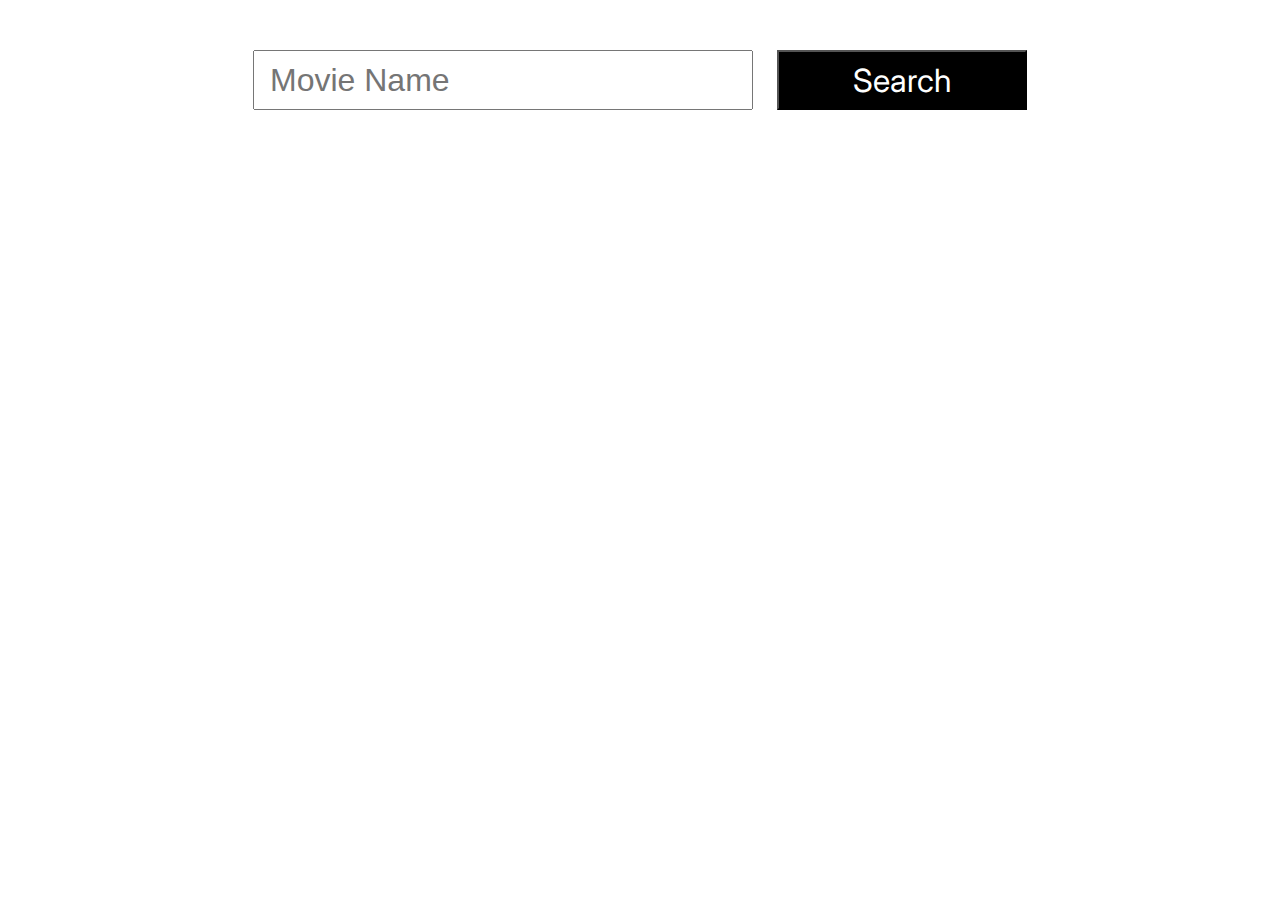
<file: index.html>
<!DOCTYPE html>
<html lang="en">
<head>
    <meta charset="UTF-8">
    <meta name="viewport" content="width=device-width, initial-scale=1.0">
    <title>Movie Search App</title>
    <link rel="stylesheet" href="reset.css">
    <link rel="stylesheet" href="styles.css">
</head>
<body>
    <div class="search__section">
        <input
            class="search__input"
            placeholder="Movie Name"
            type="text">
        <button class="search__btn">Search</button>
    </div>

    <ol class="movies__section"></ol>

    <script src="index.js"></script>
</body>
</html>
</file>
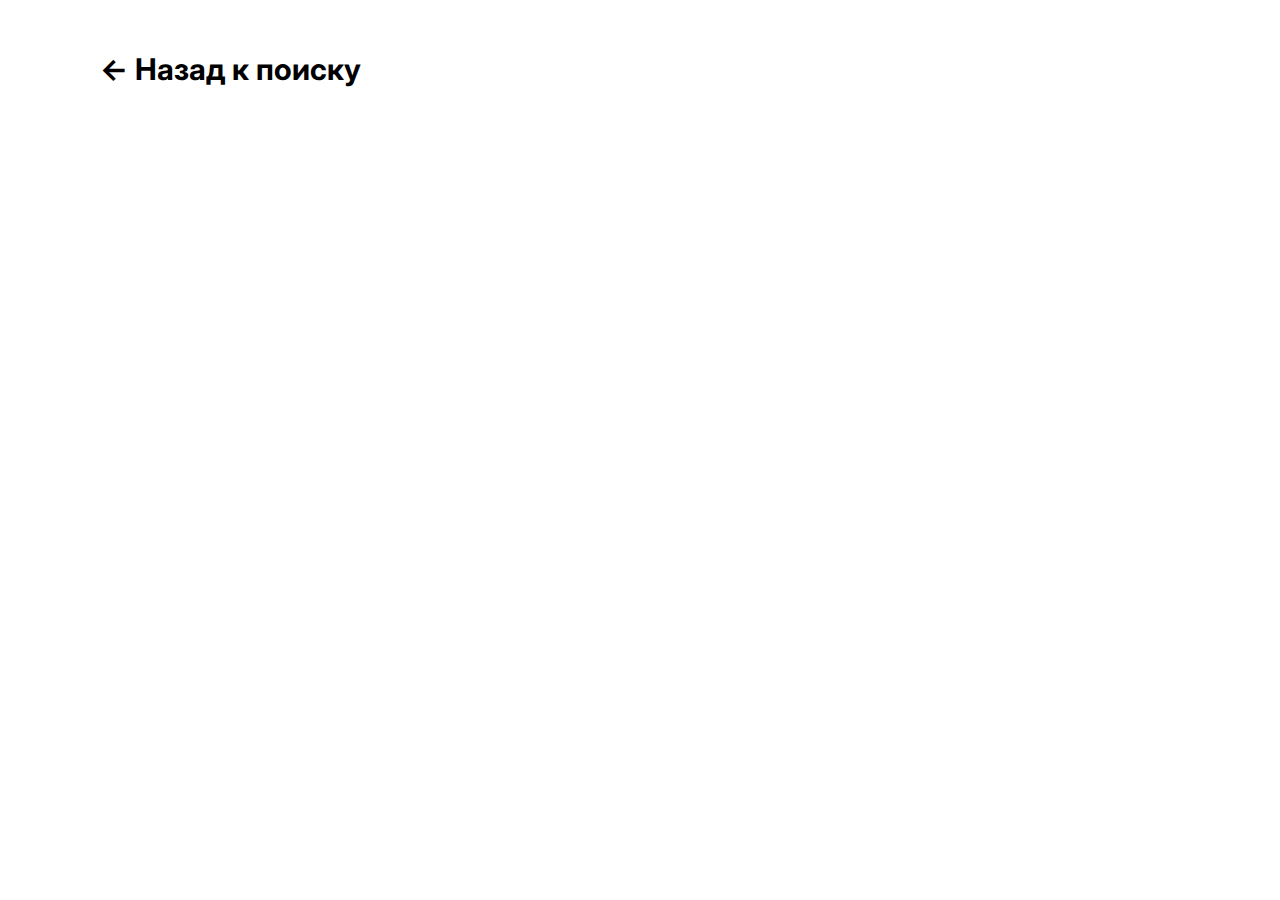
<file: movie.html>
<!DOCTYPE html>
<html lang="en">
<head>
    <meta charset="UTF-8">
    <meta name="viewport" content="width=device-width, initial-scale=1.0">
    <title>Movie Information</title>
    <link rel="stylesheet" href="reset.css">
    <link rel="stylesheet" href="movie.css">
</head>
<body>
    <a class="back__btn" href="index.html"><- Назад к поиску</a>
    <div class="movie__content"></div>

    <script src="movie.js"></script>
</body>
</html>
</file>
<file: styles.css>
@import url('https://fonts.googleapis.com/css2?family=Inter:ital,opsz@0,14..32;1,14..32&display=swap');
@import url('https://fonts.googleapis.com/css2?family=Inter:ital,opsz,wght@0,14..32,700;1,14..32,700&display=swap');

body {
    padding: 50px 20px;
    font-family: "Inter", sans-serif;
    font-optical-sizing: auto;
    font-weight: 400;
    font-style: normal;
}

.error {
    margin: 0 auto;
    font-weight: 700;
    font-size: 40px;
    line-height: 48px;
    color: red;
}

/*Поиск*/
.search__section {
    display: flex;
    gap: 24px;
    justify-content: center;
}

.search__input {
    padding-left: 15px;
    width: 500px;
    height: 60px;
    font-size: 32px;
    line-height: 39px;
    color: #000;
    box-sizing: border-box;
}

.search__btn {
    font-family: inherit;
    width: 250px;
    height: 60px;
    font-size: 32px;
    line-height: 39px;
    color: #fff;
    background-color: #000;
    cursor: pointer;
}

.search__btn:hover {
    background-color: #0094ff;
    border: none;
}

/*Список фильмов*/
.movies__section {
    margin-top: 50px;
    display: flex;
    flex-wrap: wrap;
    gap: 30px;
    justify-content: center;
}

.movie {
    padding: 30px;
    display: flex;
    align-items: center;
    gap: 50px;
    width: 650px;
    background: #d9d9d9;
    border-radius: 30px;
    cursor: pointer;
}

.movie:hover {
    background: gray;
}

.movie__poster {
    width: 100px;
    height: 148px;
}

.movie__title {
    font-weight: 700;
    font-size: 40px;
    line-height: 48px;
    color: #000;
}

.movie__year {
    margin-top: 10px;
    font-size: 25px;
    line-height: 30px;
    color: #0094ff;
}

.movie__type {
    margin-top: 15px;
    font-size: 30px;
    line-height: 36px;
    color: #000;
}


@media (max-width: 1439px) {
    .error {
        font-size: 30px;
        line-height: 38px;
    }

    .movies__section {
        margin-top: 35px;
        gap: 20px;
     }
    
    .movie {
        gap: 30px;
        width: 500px;
    }
    
    .movie__poster {
        width: 80px;
        height: 120px;
    }
    
    .movie__title {
        font-size: 30px;
        line-height: 38px;
    }
    
    .movie__year {
        margin-top: 8px;
        font-size: 22px;
        line-height: 25px;
    }
    
    .movie__type {
        margin-top: 12px;
        font-size: 25px;
        line-height: 30px;
    }
}


@media (max-width: 1119px) {
    body {
        padding: 30px 15px;
    }

    .error {
        font-size: 25px;
        line-height: 30px;
    }

    .search__section {
        gap: 20px;
    }

    .search__input {
        padding-left: 10px;
        width: 400px;
        height: 50px;
        font-size: 25px;
        line-height: 30px;
    }

    .search__btn {
        width: 180px;
        height: 50px;
        font-size: 25px;
        line-height: 30px;
    }

    .movies__section {
        margin-top: 25px;
        gap: 15px;
     }
    
    .movie {
        padding: 20px;
        gap: 15px;
        width: 350px;
        border-radius: 25px;

    }
    
    .movie__poster {
        width: 60px;
        height: 90px;
    }
    
    .movie__title {
        font-size: 25px;
        line-height: 30px;
    }
    
    .movie__year {
        margin-top: 5px;
        font-size: 16px;
        line-height: 22px;
    }
    
    .movie__type {
        margin-top: 8px;
        font-size: 20px;
        line-height: 25px;
    }
}


@media (max-width: 767px) {
    body {
        padding: 15px 30px;
    }

    .error {
        font-size: 20px;
        line-height: 25px;
    }

    .search__section {
        gap: 10px;
    }

    .search__input {
        padding-left: 10px;
        width: 60%;
        height: 40px;
        font-size: 16px;
        line-height: 22px;
    }

    .search__btn {
        width: 30%;
        height: 40px;
        font-size: 16px;
        line-height: 22px;
    }

    .movies__section {
        margin-top: 15px;
        gap: 10px;
     }
    
    .movie {
        padding: 15px;
        gap: 15px;
        width: 100%;
        border-radius: 15px;

    }
    
    .movie__poster {
        width: 60px;
        height: 90px;
    }
    
    .movie__title {
        font-size: 20px;
        line-height: 25px;
    }
    
    .movie__year {
        margin-top: 5px;
        font-size: 15px;
        line-height: 20px;
    }
    
    .movie__type {
        margin-top: 8px;
        font-size: 16px;
        line-height: 22px;
    }
}
</file>
<file: movie.css>
@import url('https://fonts.googleapis.com/css2?family=Inter:ital,opsz@0,14..32;1,14..32&display=swap');
@import url('https://fonts.googleapis.com/css2?family=Inter:ital,opsz,wght@0,14..32,700;1,14..32,700&display=swap');

body {
    padding: 50px 100px;
    font-family: "Inter", sans-serif;
    font-optical-sizing: auto;
    font-weight: 400;
    font-style: normal;
}

.back__btn{
    font-weight: 700;
    font-size: 40px;
    line-height: 48px;
    color: #000;
    text-decoration: none;
}

.movie__content {
    margin-top: 50px;
}

.movie__card {
    margin-bottom: 50px;
    display: flex;
    gap: 90px;
}

.movie__poster {
    width: 300px;
    height: 372px;
}

.movie__title {
    font-weight: 700;
    font-size: 50px;
    line-height: 61px;
    color: #000;
}

.movie__data {
    font-weight: 400;
    font-size: 30px;
    line-height: 36px;
    color: #000;
}

span {
    margin-left: 20px;
    color: #0094ff;
}


@media (max-width: 1439px) {
    .back__btn{
        font-size: 30px;
        line-height: 38px;
    }

    .movie__content {
        margin-top: 35px;
    }

    .movie__card {
        margin-bottom: 35px;
        gap: 70px;
    }

    .movie__poster {
        width: 280px;
        height: 350px;
    }

    .movie__title {
        font-size: 40px;
        line-height: 48px;
    }

    .movie__data {
        font-size: 25px;
        line-height: 30px;
    }
}


@media (max-width: 1119px) {
    body {
        padding: 30px;
    }

    .back__btn{
        font-size: 25px;
        line-height: 32px;
    }

    .movie__content {
        margin-top: 30px;
    }

    .movie__card {
        margin-bottom: 30px;
        gap: 50px;
    }

    .movie__poster {
        width: 240px;
        height: 300px;
    }

    .movie__title {
        font-size: 30px;
        line-height: 38px;
    }

    .movie__data {
        font-size: 20px;
        line-height: 25px;
    }
    
    span {
        margin-left: 15px;
    }
}


@media (max-width: 767px) {
    body {
        padding: 20px 15px;
    }

    .back__btn{
        font-size: 20px;
        line-height: 25px;
    }

    .movie__content {
        margin-top: 20px;
    }

    .movie__card {
        margin-bottom: 20px;
        flex-direction: column;
        gap: 20px;
    }

    .movie__poster {
        width: 100%;
        height: auto;
    }

    .movie__title {
        font-size: 20px;
        line-height: 25px;
    }

    .movie__data {
        font-size: 15px;
        line-height: 20px;
    }
    
    span {
        margin-left: 10px;
    }
}
</file>
